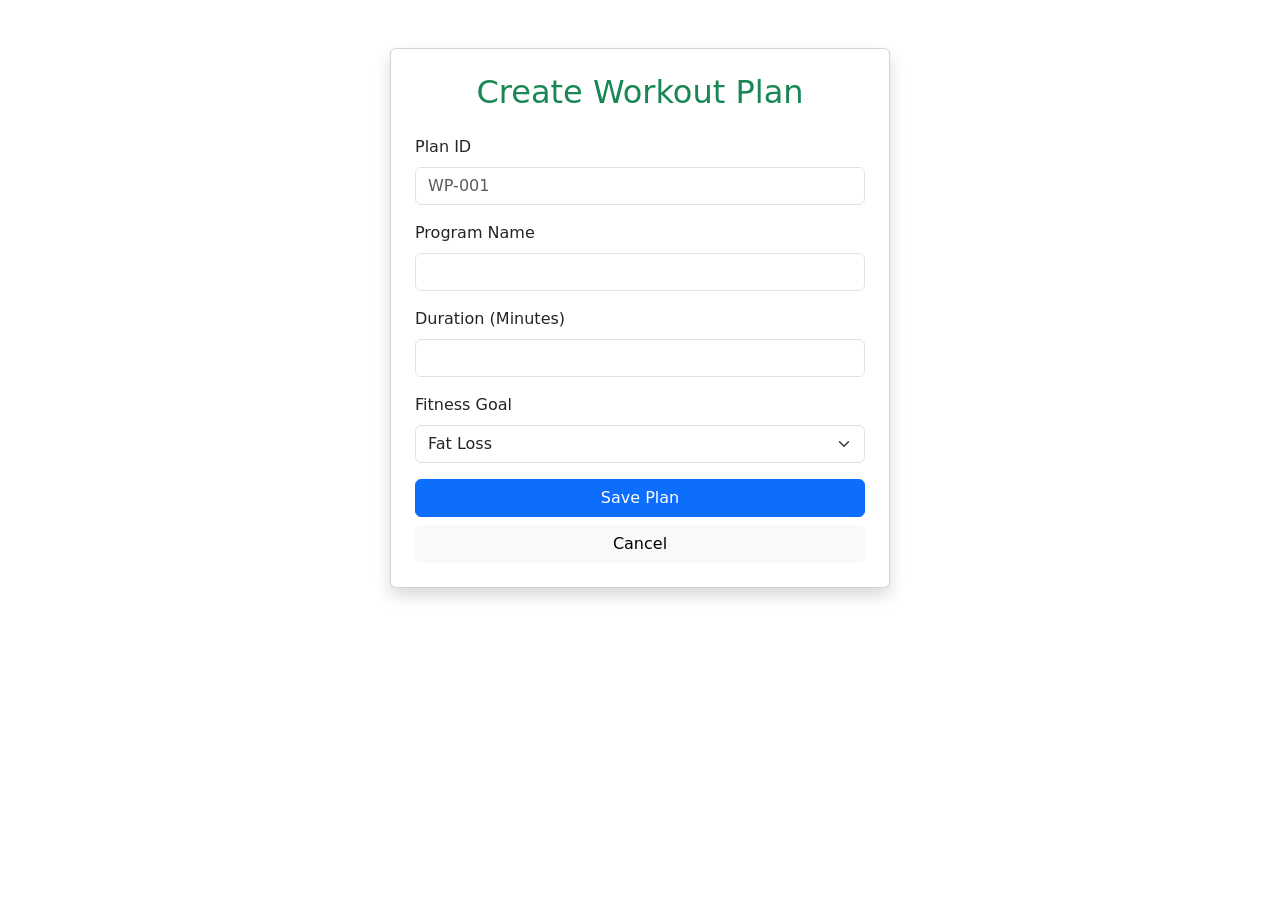
<file: target/classes/templates/add-workout.html>
<!DOCTYPE html>
<html xmlns:th="http://www.thymeleaf.org">
<head>
    <title>Add Workout</title>
    <link rel="stylesheet" href="https://cdn.jsdelivr.net/npm/bootstrap@5.3.0/dist/css/bootstrap.min.css">
</head>
<body class="container mt-5">
<div class="card shadow p-4 mx-auto" style="max-width: 500px;">
    <h2 class="text-center text-success mb-4">Create Workout Plan</h2>
    <form th:action="@{/workout/save}" method="post">
        <div class="mb-3">
            <label class="form-label">Plan ID</label>
            <input type="text" name="planId" class="form-control" required placeholder="WP-001">
        </div>
        <div class="mb-3">
            <label class="form-label">Program Name</label>
            <input type="text" name="programName" class="form-control" required>
        </div>
        <div class="mb-3">
            <label class="form-label">Duration (Minutes)</label>
            <input type="number" name="duration" class="form-control" required>
        </div>
        <div class="mb-3">
            <label class="form-label">Fitness Goal</label>
            <select name="goal" class="form-select">
                <option value="Fat Loss">Fat Loss</option>
                <option value="Muscle Gain">Muscle Gain</option>
                <option value="Endurance Training">Endurance Training</option>
            </select>
        </div>
        <div class="d-grid gap-2">
            <button type="submit" class="btn btn-primary">Save Plan</button>
            <a href="/workout/list" class="btn btn-light">Cancel</a>
        </div>
    </form>
</div>
</body>
</html>
</file>
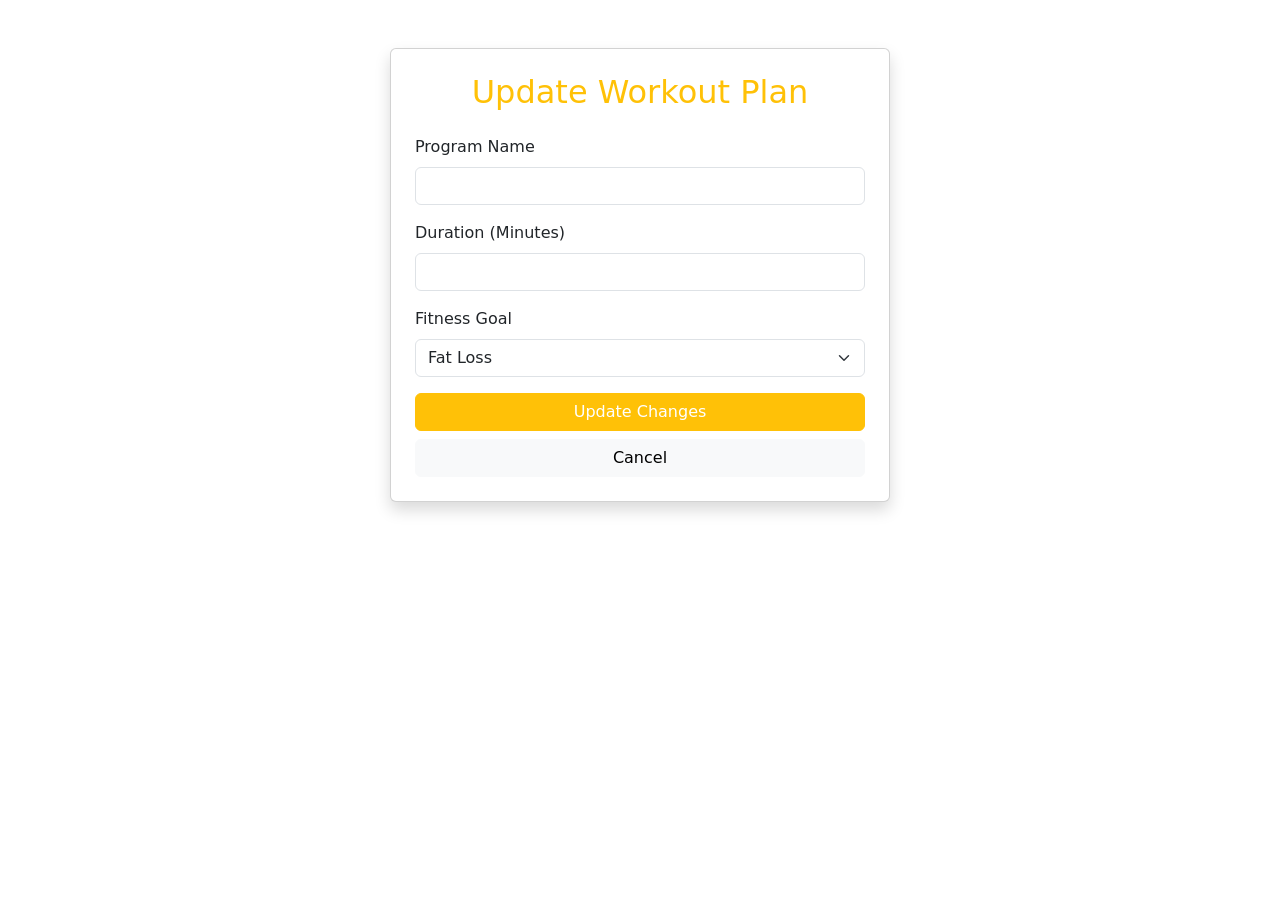
<file: target/classes/templates/edit-workout.html>
<!DOCTYPE html>
<html xmlns:th="http://www.thymeleaf.org">
<head>
    <title>Edit Workout</title>
    <link rel="stylesheet" href="https://cdn.jsdelivr.net/npm/bootstrap@5.3.0/dist/css/bootstrap.min.css">
</head>
<body class="container mt-5">
<div class="card shadow p-4 mx-auto" style="max-width: 500px;">
    <h2 class="text-center text-warning mb-4">Update Workout Plan</h2>
    <form th:action="@{/workout/update}" th:object="${plan}" method="post">
        <input type="hidden" th:field="*{planId}">
        <div class="mb-3">
            <label class="form-label">Program Name</label>
            <input type="text" th:field="*{programName}" class="form-control" required>
        </div>
        <div class="mb-3">
            <label class="form-label">Duration (Minutes)</label>
            <input type="number" th:field="*{durationMinutes}" class="form-control" required>
        </div>
        <div class="mb-3">
            <label class="form-label">Fitness Goal</label>
            <select th:field="*{fitnessGoal}" class="form-select">
                <option value="Fat Loss">Fat Loss</option>
                <option value="Muscle Gain">Muscle Gain</option>
                <option value="Endurance">Endurance</option>
            </select>
        </div>
        <div class="d-grid gap-2">
            <button type="submit" class="btn btn-warning text-white">Update Changes</button>
            <a href="/workout/list" class="btn btn-light">Cancel</a>
        </div>
    </form>
</div>
</body>
</html>
</file>
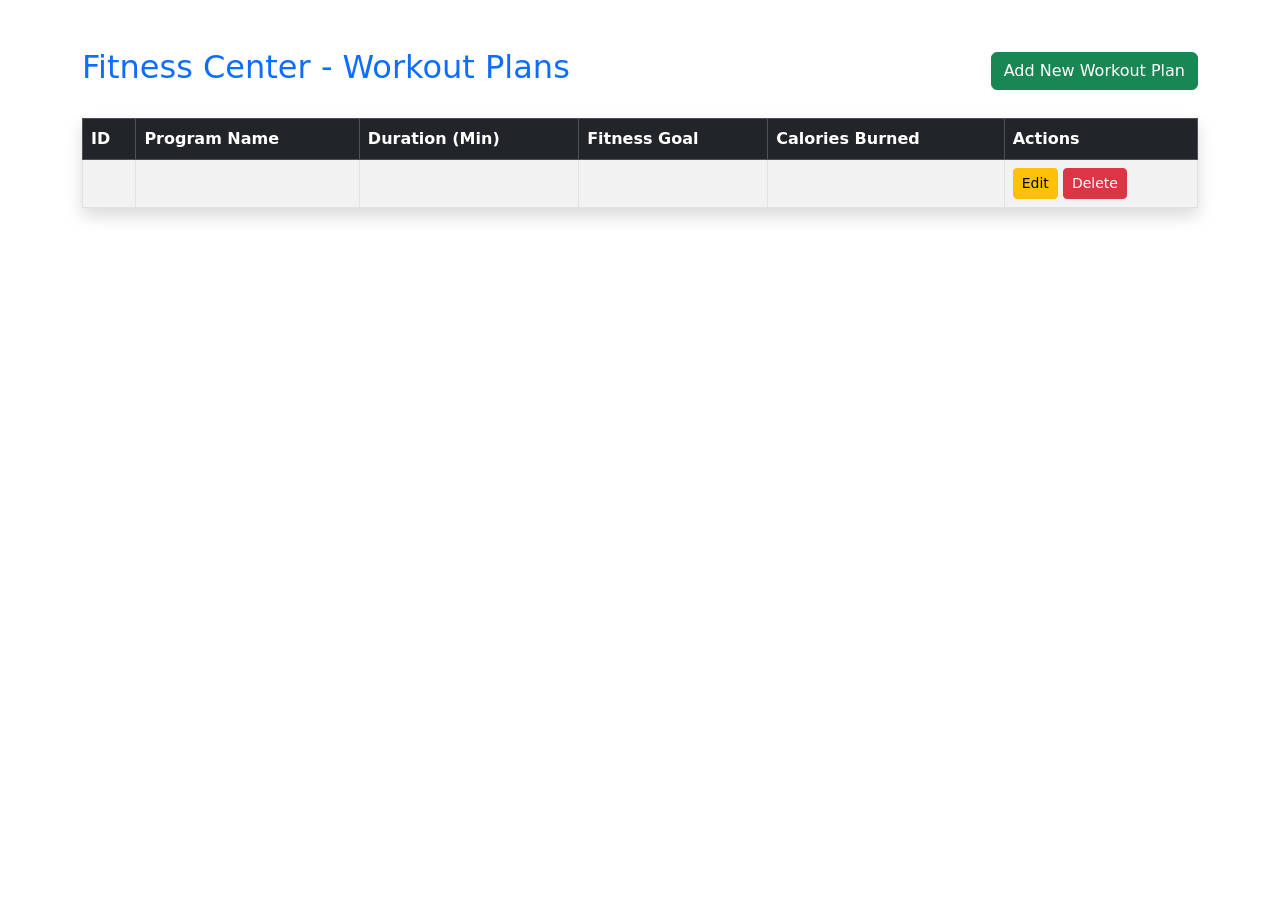
<file: target/classes/templates/workout-list.html>
<!DOCTYPE html>
<html xmlns:th="http://www.thymeleaf.org">
<head>
    <title>Workout Plans</title>
    <link rel="stylesheet" href="https://cdn.jsdelivr.net/npm/bootstrap@5.3.0/dist/css/bootstrap.min.css">
</head>
<body class="container mt-5">
<div class="d-flex justify-content-between align-items-center mb-4">
    <h2 class="text-primary">Fitness Center - Workout Plans</h2>
    <a href="/workout/add" class="btn btn-success">Add New Workout Plan</a>
</div>

<table class="table table-striped table-bordered shadow">
    <thead class="table-dark">
    <tr>
        <th>ID</th>
        <th>Program Name</th>
        <th>Duration (Min)</th>
        <th>Fitness Goal</th>
        <th>Calories Burned</th>
        <th>Actions</th>
    </tr>
    </thead>
    <tbody>
    <tr th:each="plan : ${plans}">
        <td th:text="${plan.planId}"></td>
        <td th:text="${plan.programName}"></td>
        <td th:text="${plan.durationMinutes}"></td>
        <td th:text="${plan.fitnessGoal}"></td>
        <!-- Polymorphism පාවිච්චි වන තැන -->
        <td th:text="${plan.calculateCaloriesBurned()}"></td>
        <td>
            <a th:href="@{/workout/edit(id=${plan.planId})}" class="btn btn-sm btn-warning">Edit</a>
            <a th:href="@{/workout/delete(id=${plan.planId})}"
               class="btn btn-sm btn-danger"
               onclick="return confirm('Are you sure?')">Delete</a>
        </td>
    </tr>
    </tbody>
</table>
</body>
</html>
</file>
